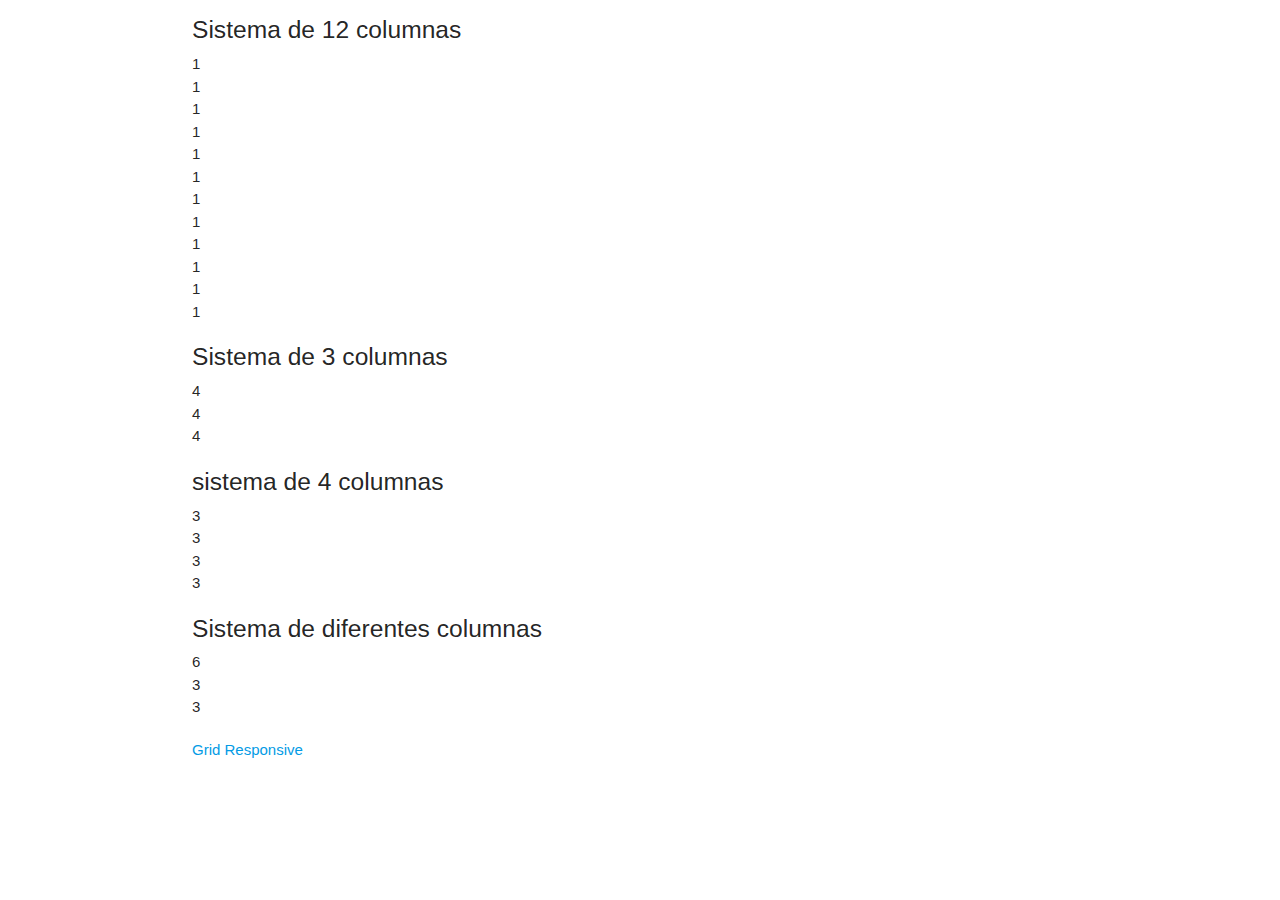
<file: javaScript/bootstrapExample.htm>
<!DOCTYPE html>
<html lang="es">
  <head>
    <meta charset="UTF-8" />
    <meta name="viewport" content="width=device-width, initial-scale=1.0" />    
     <!-- Materialize CSS -->
     <link rel="stylesheet" href="https://cdnjs.cloudflare.com/ajax/libs/materialize/1.0.0/css/materialize.min.css">
     <!-- Material Symbols -->
     <link rel="stylesheet" href="https://fonts.googleapis.com/css2?family=Material+Symbols+Outlined:opsz,wght,FILL,GRAD@20..48,100..700,0..1,-50..200">
    <link href="https://cdn.jsdelivr.net/npm/bootstrap@5.0.0-beta1/dist/css/bootstrap.min.css"
      rel="stylesheet"
      integrity="sha384-giJF6kkoqNQ00vy+HMDP7azOuL0xtbfIcaT9wjKHr8RbDVddVHyTfAAsrekwKmP1"
      crossorigin="anonymous" />

      <title>Bootstrap Fundamentos</title>
  </head>
  <body>
    <div class="container">
        <H5>Sistema de 12 columnas</H5>
      <div class="row">
        <div class="col-1 border">1</div>
        <div class="col-1 border">1</div>
        <div class="col-1 border">1</div>
        <div class="col-1 border">1</div>
        <div class="col-1 border">1</div>
        <div class="col-1 border">1</div>
        <div class="col-1 border">1</div>
        <div class="col-1 border">1</div>
        <div class="col-1 border">1</div>
        <div class="col-1 border">1</div>
        <div class="col-1 border">1</div>
        <div class="col-1 border">1</div>
      </div>
      
      <h5>Sistema de 3 columnas</h5>
      <div class="row">
        <div class="col-4 border">4</div>
        <div class="col-4 border">4</div>
        <div class="col-4 border">4</div>
      </div>
      <h5>sistema de 4 columnas</h5>
      <div class="row">
        <div class="col-3 border">3</div>
        <div class="col-3 border">3</div>
        <div class="col-3 border">3</div>
        <div class="col-3 border">3</div>
      </div>
      <h5>Sistema de diferentes columnas</h5>
      <div class="row">
        <div class="col-6 border">6</div>
        <div class="col-3 border">3</div>
        <div class="col-3 border">3</div>
      </div>

      <a href="gridresponsive.html">Grid Responsive</a>
    </div>
  </body>
</html>
</file>
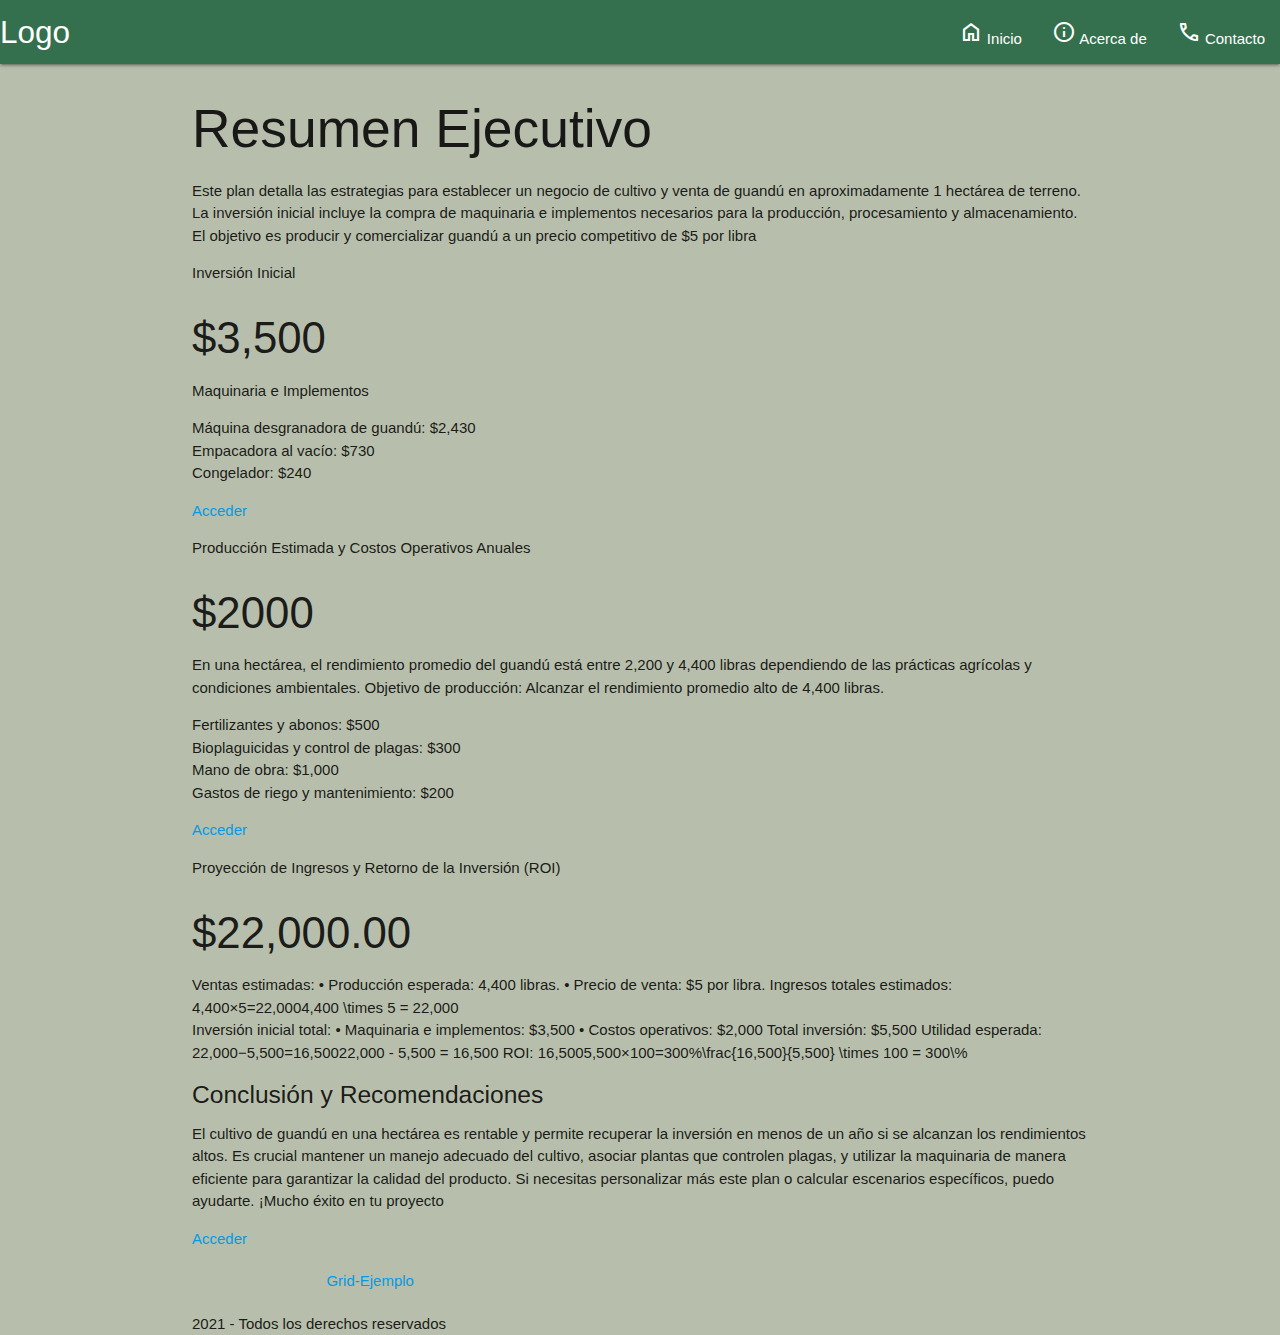
<file: javaScript/bootstrapGrid.html>
<!DOCTYPE html>
<html lang="es">
<head>
    <meta charset="UTF-8">
    <meta name="viewport" content="width=device-width, initial-scale=1.0">
    <!-- Materialize CSS -->
    <link rel="stylesheet" href="https://cdnjs.cloudflare.com/ajax/libs/materialize/1.0.0/css/materialize.min.css">
    <!-- Material Symbols -->
    <link rel="stylesheet" href="https://fonts.googleapis.com/css2?family=Material+Symbols+Outlined:opsz,wght,FILL,GRAD@20..48,100..700,0..1,-50..200">
    <link href="https://cdn.jsdelivr.net/npm/bootstrap@5.0.0-beta1/dist/css/bootstrap.min.css" rel="stylesheet" integrity="sha384-giJF6kkoqNQ00vy+HMDP7azOuL0xtbfIcaT9wjKHr8RbDVddVHyTfAAsrekwKmP1" crossorigin="anonymous">
<link rel="stylesheet" href="fundamentoStyle.css">


    <title>Bootstrap and Grid</title>
    <style>
        @media (min-width: 768px) {
            .altura {
                height: 100vh;
            }
        }
    </style>
</head>
<body>
 <!-- HEADER -->
 <my-header></my-header>
 <!--HEADER-->   
        
    <div class="container altura d-flex flex-column justify-content-center">
    
        <h2 class="text-center display-4 mb-4 mt-5 mt-md-0"> Resumen Ejecutivo</h2>
        <p class="lead text-center mb-5"> Este plan detalla las estrategias para establecer un negocio de cultivo y venta de guandú en 
            aproximadamente 1 hectárea de terreno. La inversión inicial incluye la compra de maquinaria e 
            implementos necesarios para la producción, procesamiento y almacenamiento. El objetivo es producir y
             comercializar guandú a un precio competitivo de $5 por libra</p>

        <main class="row">
            <article class="col-12 col-md-4 text-center mb-5 mb-md-0">
                <div class="border border-dark rounded rounded-3 overflow-hidden">
                    <p class="fw-bold mt-5"> Inversión Inicial</p>
                    <h3 class="display-4">$3,500</h3>
                    <p class="mt-3 font-monospace"> Maquinaria e Implementos</p>
                    <ul class="list-unstyled my-5">
                        <li>Máquina desgranadora de guandú: $2,430 </li>
                        <li> Empacadora al vacío: $730</li>
                        <li> Congelador: $240</li>
                        <!-- <li>Lorem ipsum dolor sit amet</li> -->
                    </ul>
                    <a class="bg-info text-white py-3 d-block text-decoration-none" href="#">Acceder</a>
                </div>
            </article>
            <article class="col-12 col-md-4 text-center mb-5 mb-md-0">
                <div class="border border-dark rounded rounded-3 overflow-hidden bg-dark text-white">
                    <p class="fw-bold mt-5"> Producción Estimada y Costos Operativos Anuales</p>
                    <h3 class="display-4">$2000</h3>
                    <p class="mt-3 font-monospace">En una hectárea, el rendimiento promedio del guandú está entre 2,200 y 4,400 libras dependiendo de 
                        las prácticas agrícolas y condiciones ambientales.
                         Objetivo de producción: Alcanzar el rendimiento promedio alto de 4,400 libras.</p>
                    <ul class="list-unstyled my-5">
                        <li> Fertilizantes y abonos: $500 </li>
                        <li> Bioplaguicidas y control de plagas: $300</li>
                        <li> Mano de obra: $1,000</li>
                        <li> Gastos de riego y mantenimiento: $200</li>
                    </ul>
                    <a class="bg-secondary text-white py-3 d-block text-decoration-none" href="#">Acceder</a>
                </div>
            </article>
            <article class="col-12 col-md-4 text-center">
                <div class="border border-dark rounded rounded-3 overflow-hidden">
                    <p class="fw-bold mt-5">Proyección de Ingresos y  Retorno de la Inversión (ROI) </p>
                    <h3 class="display-4">$22,000.00</h3>
                    <p class="mt-3 font-monospace"> Ventas estimadas:
                        • Producción esperada: 4,400 libras. 
                       • Precio de venta: $5 por libra. 
                       Ingresos totales estimados:
                        4,400×5=22,0004,400 \times 5 = 22,000
                        <br>
                        Inversión inicial total:
                        • Maquinaria e implementos: $3,500 
                       • Costos operativos: $2,000 
                       Total inversión: $5,500
                        Utilidad esperada:
                        22,000−5,500=16,50022,000 - 5,500 = 16,500
                        ROI: 16,5005,500×100=300%\frac{16,500}{5,500} \times 100 = 300\%</p>
                        <h5>Conclusión y Recomendaciones</h5>
                        <p> El cultivo de guandú en una hectárea es rentable y permite recuperar la inversión en menos de un año si
                            se alcanzan los rendimientos altos. Es crucial mantener un manejo adecuado del cultivo, asociar plantas
                            que controlen plagas, y utilizar la maquinaria de manera eficiente para garantizar la calidad del 
                           producto.
                            Si necesitas personalizar más este plan o calcular escenarios específicos, puedo ayudarte. ¡Mucho éxito 
                           en tu proyecto</p>
                    <!-- <ul class="list-unstyled my-5">
                        <li>Lorem, ipsum</li>
                        <li>Lorem ipsum dolor sit</li>
                        <li>Lorem, ipsum dolor</li>
                        <li>Lorem ipsum dolor sit amet</li>
                    </ul> -->
                    <a class="bg-info text-white py-3 d-block text-decoration-none" href="#">Acceder</a>
                </div>
            </article>
        </main>

        <div class="container">
            <div class="row">
                <a href="ejemplo_grid.html">Grid-Ejemplo</a>
            </div>
        </div>

        <footer class="mt-5 text-center">
            <p class="text-muted">2021 - Todos los derechos reservados</p>
        </footer>
    </div>
    <script src="https://cdnjs.cloudflare.com/ajax/libs/materialize/1.0.0/js/materialize.min.js"></script>
<script src="encabezados.js"></script>
<script src="FundamentoScript.js"></script>

</body>
</html>
</file>
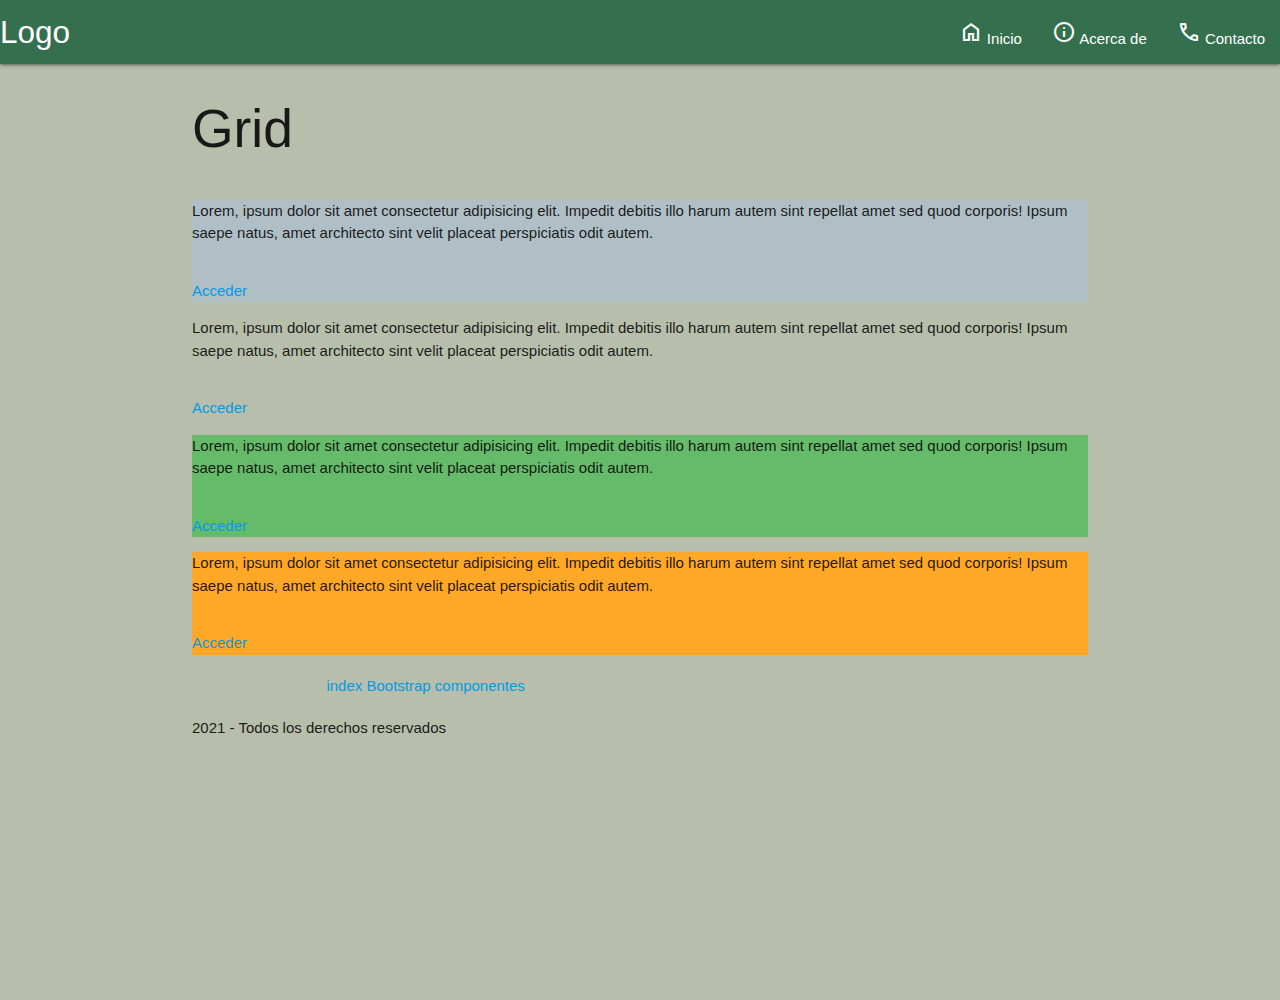
<file: javaScript/ejemplo_grid.html>
<!DOCTYPE html>
<html lang="es">
<head>
    <meta charset="UTF-8">
    <meta name="viewport" content="width=device-width, initial-scale=1.0">
    <!-- Materialize CSS -->
    <link rel="stylesheet" href="https://cdnjs.cloudflare.com/ajax/libs/materialize/1.0.0/css/materialize.min.css">
    <!-- Material Symbols -->
    <link rel="stylesheet" href="https://fonts.googleapis.com/css2?family=Material+Symbols+Outlined:opsz,wght,FILL,GRAD@20..48,100..700,0..1,-50..200">
    <link href="https://cdn.jsdelivr.net/npm/bootstrap@5.0.0-beta1/dist/css/bootstrap.min.css" rel="stylesheet" integrity="sha384-giJF6kkoqNQ00vy+HMDP7azOuL0xtbfIcaT9wjKHr8RbDVddVHyTfAAsrekwKmP1" crossorigin="anonymous">
<link rel="stylesheet" href="fundamentoStyle.css">


    <title>Bootstrap and Grid</title>
    <style>
        @media (min-width: 768px) {
            .altura {
                height: 100vh;
            }
        }
    </style>
</head>
<body>
 <!-- HEADER -->
 <my-header></my-header>
 <!--HEADER-->   
        
    <div class="container altura d-flex flex-column justify-content-center">
    <div class="row">
        <h2 class="text-center display-4 mb-4 mt-5 mt-md-0"> Grid</h2>
    </div>        
       
        <main class="row">
            <article class="col-12 col-md-3 text-center mb-5 mb-md-0">
                <div class="border border-dark rounded rounded-3 overflow-hidden  blue-grey lighten-3 text-white">
                    <div class="row">
                        <p>Lorem, ipsum dolor sit amet consectetur adipisicing elit. Impedit debitis
                             illo harum autem sint repellat amet sed quod corporis! Ipsum saepe natus,
                             amet architecto sint velit placeat perspiciatis odit autem.</p>
                    </div>                   
                    <a class="bg-info text-white py-3 d-block text-decoration-none" href="#">Acceder</a>
                </div>
            </article>
            <article class="col-12 col-md-3 text-center mb-5 mb-md-0">
                <div class="border border-dark rounded rounded-3 overflow-hidden bg-dark text-white">
                    <div class="row">
                        <p>Lorem, ipsum dolor sit amet consectetur adipisicing elit. Impedit debitis
                             illo harum autem sint repellat amet sed quod corporis! Ipsum saepe natus,
                             amet architecto sint velit placeat perspiciatis odit autem.</p>
                    </div>        
                    <a class="bg-secondary text-white py-3 d-block text-decoration-none" href="#">Acceder</a>
                </div>
            </article>
            <article class="col-12 col-md-3 text-center mb-5 mb-md-0">
                <div class="border border-dark rounded rounded-3 overflow-hidden  green lighten-1 text-white">
                    <div class="row">
                        <p>Lorem, ipsum dolor sit amet consectetur adipisicing elit. Impedit debitis
                             illo harum autem sint repellat amet sed quod corporis! Ipsum saepe natus,
                             amet architecto sint velit placeat perspiciatis odit autem.</p>
                    </div>        
                    <a class="bg-info text-white py-3 d-block text-decoration-none" href="#">Acceder</a>
                </div>
            </article>
            <article class="col-12 col-md-3 text-center mb-5 mb-md-0">
                <div class="border border-dark rounded rounded-3 overflow-hidden orange lighten-1">
                    <div class="row">
                        <p>Lorem, ipsum dolor sit amet consectetur adipisicing elit. Impedit debitis
                             illo harum autem sint repellat amet sed quod corporis! Ipsum saepe natus,
                             amet architecto sint velit placeat perspiciatis odit autem.</p>
                    </div>        
                    <a class="bg-info text-white py-3 d-block text-decoration-none" href="#">Acceder</a>
                </div>
            </article>
        </main>

        <div class="container">
            <div class="row">
                <a href="index.html">index</a>
                <a href="bootstrapComponent.html">Bootstrap componentes</a>
            </div>
        </div>
    

        <footer class="mt-5 text-center">
            <p class="text-muted">2021 - Todos los derechos reservados</p>
        </footer>
    </div>
    <script src="https://cdnjs.cloudflare.com/ajax/libs/materialize/1.0.0/js/materialize.min.js"></script>
<script src="encabezados.js"></script>
<script src="FundamentoScript.js"></script>

</body>
</html>
</file>
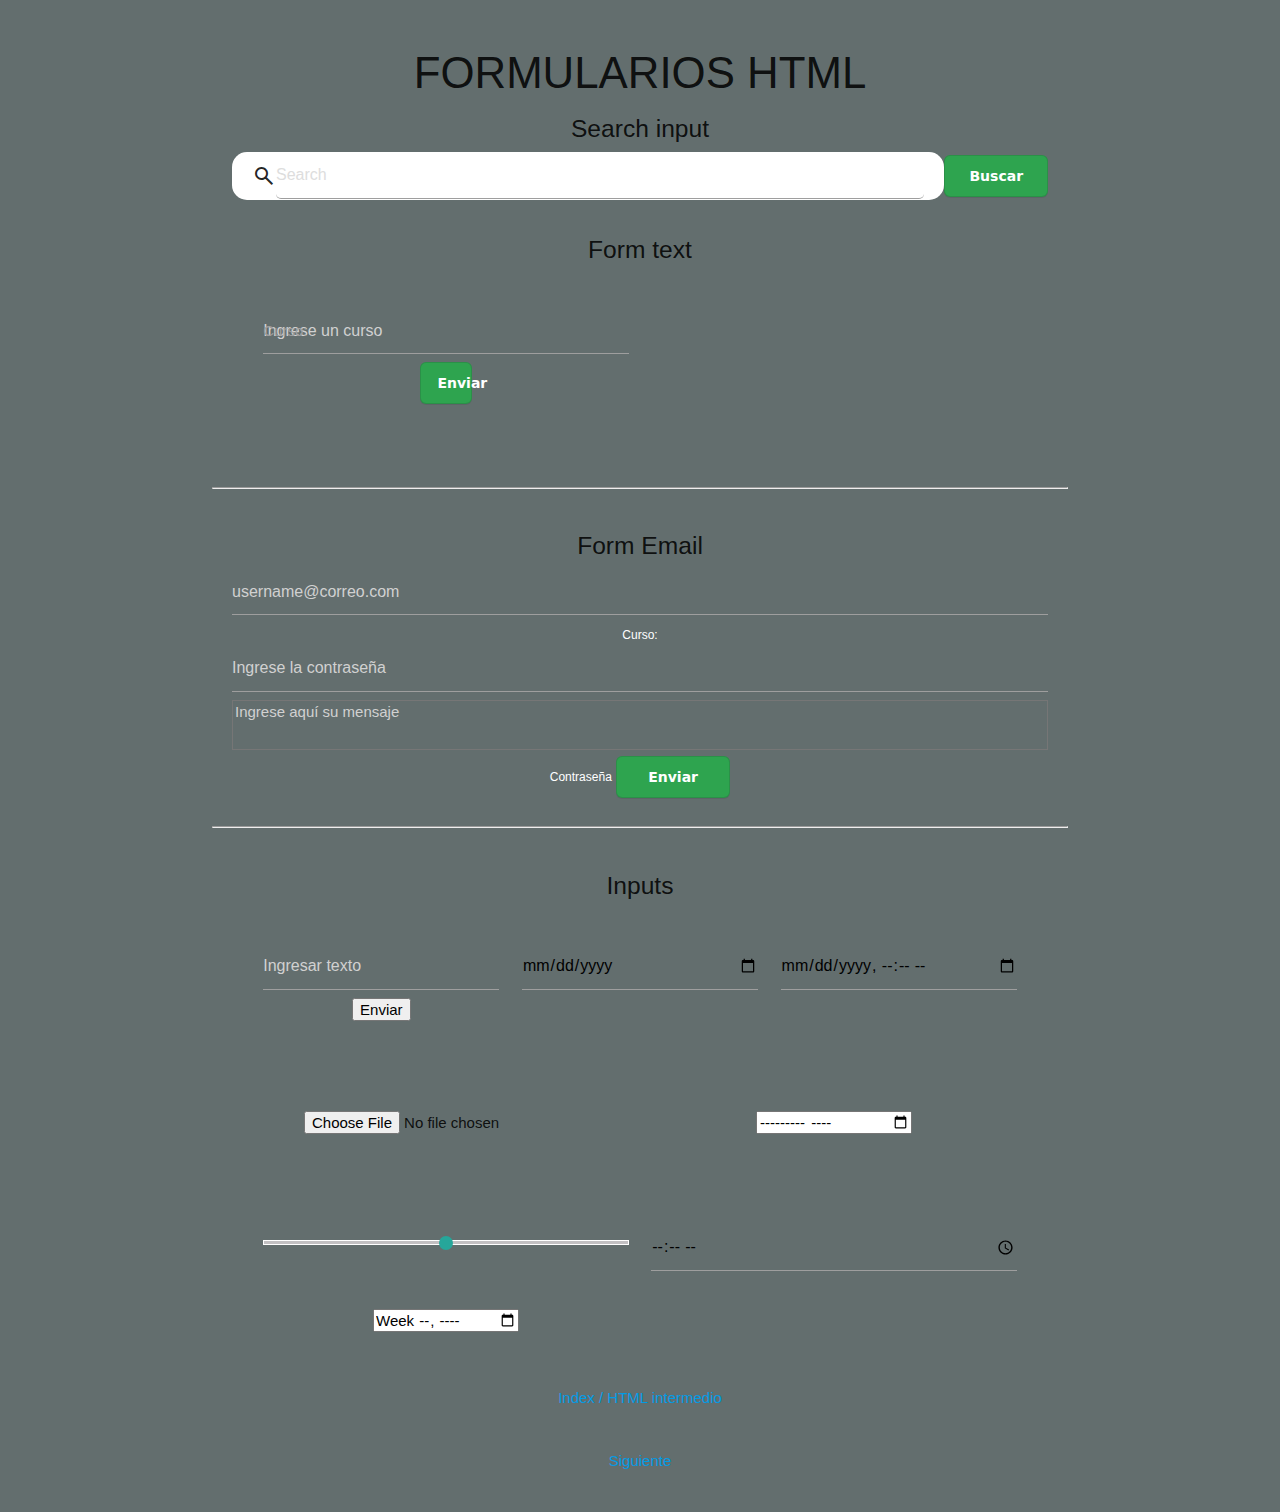
<file: javaScript/formularios.html>
<!DOCTYPE html>
<html lang="es">
  <head>
    <meta charset="utf-8">
    <meta name="viewport" content="width=device-width, initial-scale=1.0">
    <!-- Materialize CSS -->
    <link rel="stylesheet" href="https://cdnjs.cloudflare.com/ajax/libs/materialize/1.0.0/css/materialize.min.css">
    <!-- Material Symbols -->
    <link rel="stylesheet" href="https://fonts.googleapis.com/css2?family=Material+Symbols+Outlined:opsz,wght,FILL,GRAD@20..48,100..700,0..1,-50..200">
    <!-- CSS -->
    <link rel="stylesheet" href="formStyle.css">

    <title>Mi página de prueba HTML INTERMEDIO</title>
  </head>
  <body>
    <div class="container" >
    <h3>FORMULARIOS HTML</h3>

    <h5>Search input</h5>
<div class="custom_input"> 
    <div class="buscar">
    <span class="material-symbols-outlined">search</span>
    <input class="input" type="text" placeholder="Search">   
</div>      
    <button class="button-3" type="submit">Buscar</button>
</div>
<div>
    <h5>Form text</h5>
   <form action="" method="GET">  
    <div class="row">
      <div class="input-field col s6">
        <input id="curso" type="text" placeholder="Ingrese un curso" name="curso">
        <label for="curso">Curso: </label>
        <button class="button-3" type="submit">Enviar</button>
      </div>    
    </div> 
   </form>
</div>
<hr>
<div>
    <h5>Form Email</h5>
    <form action="recibir.html" method="GET">
        <input id="mail" type="email" placeholder="username@correo.com"  required>
        <label for="mail">Curso: </label>
        <input id="clave" type="password" placeholder="Ingrese la contraseña" >
        <!-- <label for="clave">Contraseña</label> -->
        <textarea id="mensaje" name="mensaje" rows="4" placeholder="Ingrese aquí su mensaje"></textarea>
        <label for="mensaje">Contraseña</label>
        <button class="button-3" type="submit">Enviar</button>
    </form>
</div>
<hr>
<div>
<h5>Inputs</h5>
<div class="row">
  <div class="input-field col s4">
    <input type="text" class="validate" placeholder="Ingresar texto">
    <input type="button" value="Enviar">   
  </div> 
  <div class="input-field col s4 ">
    <input type="date" class="validate">   
  </div>
  <div class="input-field col s4 ">    
    <input type="datetime-local" class="validate">
  </div> 
</div>
<div class="row">
  <div class="input-field col s6">
    <input type="file">
  </div>
  <div class="input-field col s6">    
    <input type="month" class="validate">
  </div>
</div>
<div class="row">
  <div class="input-field col s6">
    <input type="range" class="validate">
  </div>
  <div class="input-field col s6">    
    <input type="time" class="validate">
  </div>
  <div class="input-field col s6">
    <input type="week" class="validate">
  </div>
  
</div>
    <a href="index.html">Index /</a>
    <a href="intermedio.html"> HTML intermedio </a>   
</div>
<div>
  <a href="fundamentosCSS.html"> Siguiente </a>
</div>

</div>
<script src="script.js"></script>
  </body>
</html>
</file>
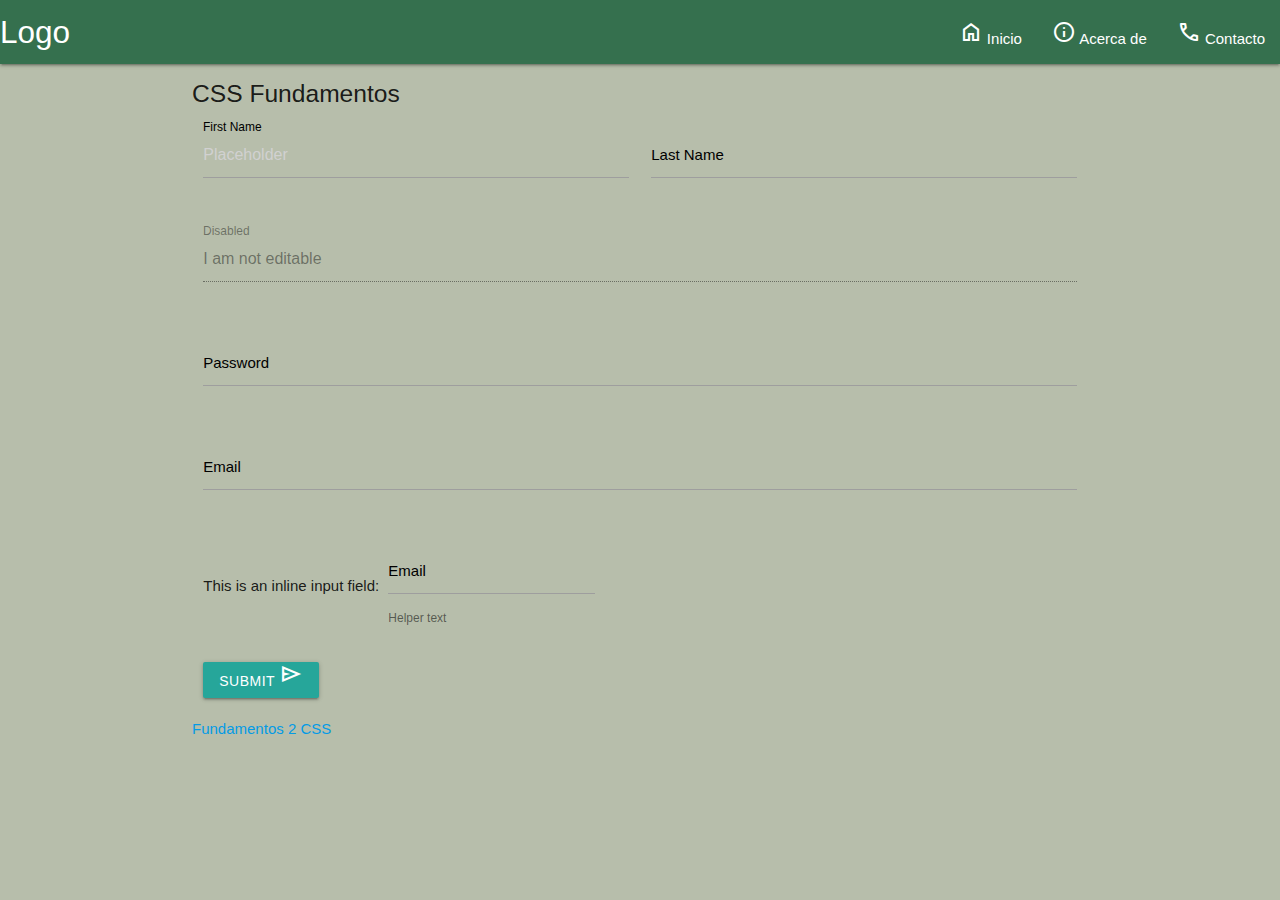
<file: javaScript/fundamentosCSS.html>
<!DOCTYPE html>
<html lang="es">
<head>
    <meta charset="UTF-8">
    <meta name="viewport" content="width=device-width, initial-scale=1.0">
    <title>FundamentosHTML</title>
    <!-- Materialize CSS -->
    <link rel="stylesheet" href="https://cdnjs.cloudflare.com/ajax/libs/materialize/1.0.0/css/materialize.min.css">
    <!-- Material Symbols -->
    <link rel="stylesheet" href="https://fonts.googleapis.com/css2?family=Material+Symbols+Outlined:opsz,wght,FILL,GRAD@20..48,100..700,0..1,-50..200">
    <!-- Mis reglas css -->
    <link rel="stylesheet" href="fundamentoStyle.css">
</head>
<body>
     <!-- HEADER -->
        <my-header></my-header>
     <!--HEADER-->   
    <div class="container">
            <h5>CSS Fundamentos</h5>

            <div class="row">
                <form class="col s12">
                  <div class="row">
                    <div class="input-field col s6">
                      <input placeholder="Placeholder" id="first_name" type="text" class="validate">
                      <label for="first_name">First Name</label>
                    </div>
                    <div class="input-field col s6">
                      <input id="last_name" type="text" class="validate">
                      <label for="last_name">Last Name</label>
                    </div>
                  </div>
                  <div class="row">
                    <div class="input-field col s12">
                      <input disabled value="I am not editable" id="disabled" type="text" class="validate">
                      <label for="disabled">Disabled</label>
                    </div>
                  </div>
                  <div class="row">
                    <div class="input-field col s12">
                      <input id="password" type="password" class="validate">
                      <label for="password">Password</label>
                    </div>
                  </div>
                  <div class="row">
                    <div class="input-field col s12">
                      <input id="email" type="email" class="validate">
                      <label for="email">Email</label>
                    </div>
                  </div>
                  <div class="row">
                    <div class="col s12">
                      This is an inline input field:
                      <div class="input-field inline">
                        <input id="email_inline" type="email" class="validate">
                        <label for="email_inline">Email</label>
                        <span class="helper-text" data-error="wrong" data-success="right">Helper text</span>
                      </div>
                    </div>
                  </div>
                  <button class="btn waves-effect waves-light" type="submit" name="action">Submit
                    <span class="material-symbols-outlined">send</span>
                    <!-- <i class="material-icons right">send</i> -->
                  </button>
                </form>
              </div>
              <a href="fundamentosDos.html">Fundamentos 2 CSS</a>
    

    </div>
    <!-- Materialize JavaScript -->
    <script src="https://cdnjs.cloudflare.com/ajax/libs/materialize/1.0.0/js/materialize.min.js"></script>

    <!-- Mis Script js -->
    <script src="FundamentoScript.js"></script>
    <script src="encabezados.js"></script>
</body>
</html>
</file>
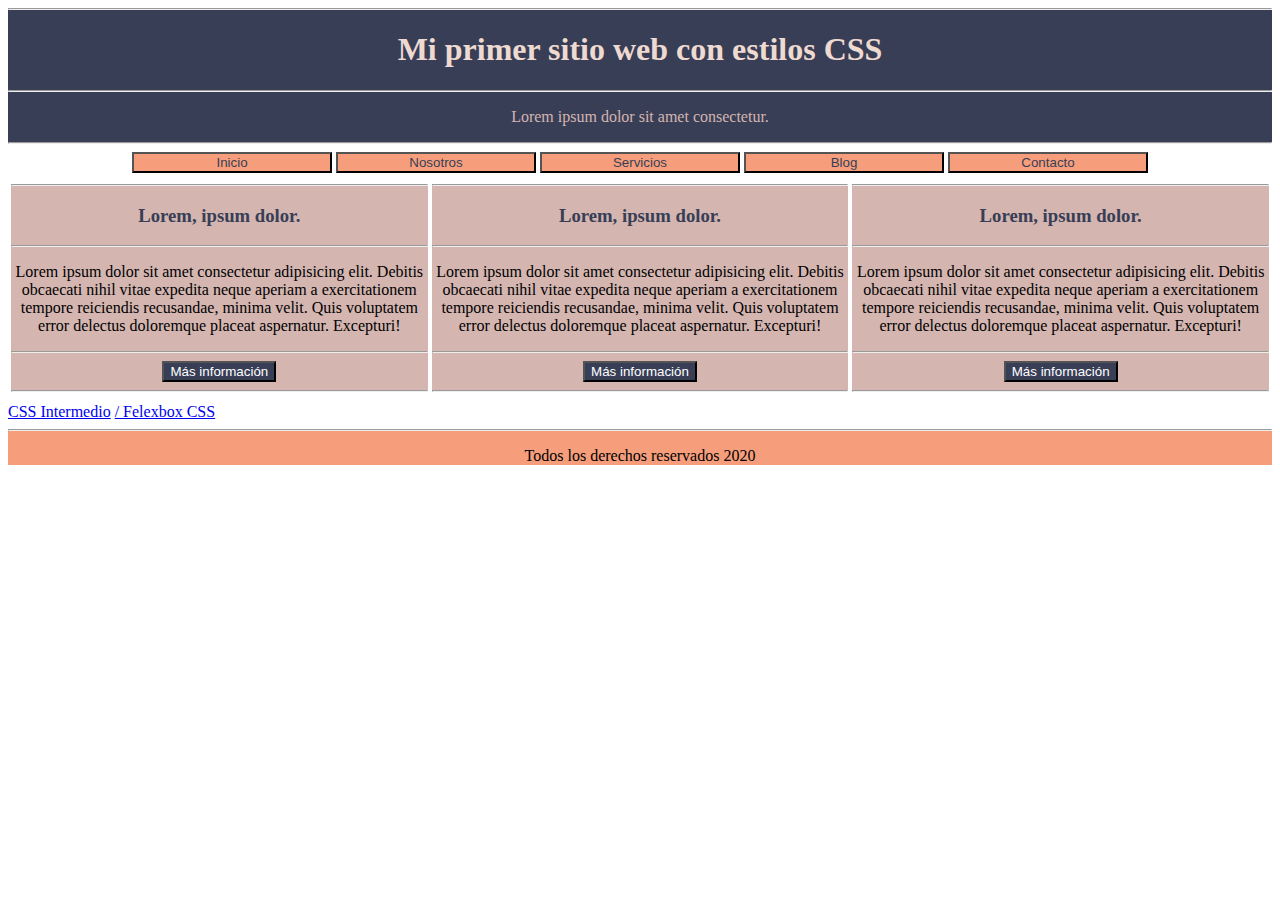
<file: javaScript/fundamentosDos.html>
<!DOCTYPE html>
<html lang="es">

<head>
    <meta charset="UTF-8">
    <meta name="viewport" content="width=device-width, initial-scale=1.0">
    <title>Mi primer sitio web con CSS</title>
    <link rel="stylesheet" href="estilos.css">
</head>

<body>
    <!-- agregar secciones -->
    <header class="bg-primary text-center">
        <hr>
        <h1 class="text-light">Mi primer sitio web con estilos CSS</h1>
        <hr class="bg-primary">
        <p class="text-info">Lorem ipsum dolor sit amet consectetur.</p>
        <hr>
    </header>

    <!-- navbar -->
    <nav class="text-center">
        <button class="w-200 bg-secondary text-primary">Inicio</button>
        <button class="w-200 bg-secondary text-primary">Nosotros</button>
        <button class="w-200 bg-secondary text-primary">Servicios</button>
        <button class="w-200 bg-secondary text-primary">Blog</button>
        <button class="w-200 bg-secondary text-primary">Contacto</button>
    </nav>
    <!-- navbar -->

    <!-- main -->
    <main>
        <table>
            <tr>
                <td>
                    <div class="bg-info">
                        <hr>
                        <h3 class="text-center text-primary">Lorem, ipsum dolor.</h3>
                        <hr>
                        <p class="text-center">
                            Lorem ipsum dolor sit amet consectetur adipisicing elit. Debitis obcaecati nihil vitae
                            expedita neque aperiam a exercitationem tempore reiciendis recusandae, minima velit. Quis
                            voluptatem error delectus doloremque placeat aspernatur. Excepturi!
                        </p>
                        <hr>
                        <div class="text-center">
                            <button class="bg-primary text-white">Más información</button>
                        </div>
                        <hr>
                    </div>
                </td>
                <td>
                    <div class="bg-info">
                        <hr>
                        <h3 class="text-center text-primary">Lorem, ipsum dolor.</h3>
                        <hr>
                        <p class="text-center">
                            Lorem ipsum dolor sit amet consectetur adipisicing elit. Debitis obcaecati nihil vitae
                            expedita neque aperiam a exercitationem tempore reiciendis recusandae, minima velit. Quis
                            voluptatem error delectus doloremque placeat aspernatur. Excepturi!
                        </p>
                        <hr>
                        <div class="text-center">
                            <button class="bg-primary text-white">Más información</button>
                        </div>
                        <hr>
                    </div>
                </td>
                <td>
                    <div class="bg-info">
                        <hr>
                        <h3 class="text-center text-primary">Lorem, ipsum dolor.</h3>
                        <hr>
                        <p class="text-center">
                            Lorem ipsum dolor sit amet consectetur adipisicing elit. Debitis obcaecati nihil vitae
                            expedita neque aperiam a exercitationem tempore reiciendis recusandae, minima velit. Quis
                            voluptatem error delectus doloremque placeat aspernatur. Excepturi!
                        </p>
                        <hr>
                        <div class="text-center">
                            <button class="bg-primary text-white">Más información</button>
                        </div>
                        <hr>
                    </div>
                </td>
            </tr>
        </table>

        <a href="cssIntermedio.html"> CSS Intermedio</a>
        <a href="cssFlexBox.html"> / Felexbox CSS</a>

    </main>
    <!-- main -->

    <!-- pie de página -->
    <footer class="bg-secondary text-center">
        <hr>
        <p>Todos los derechos reservados 2020</p>
    </footer>

   
</body>

</html>
</file>
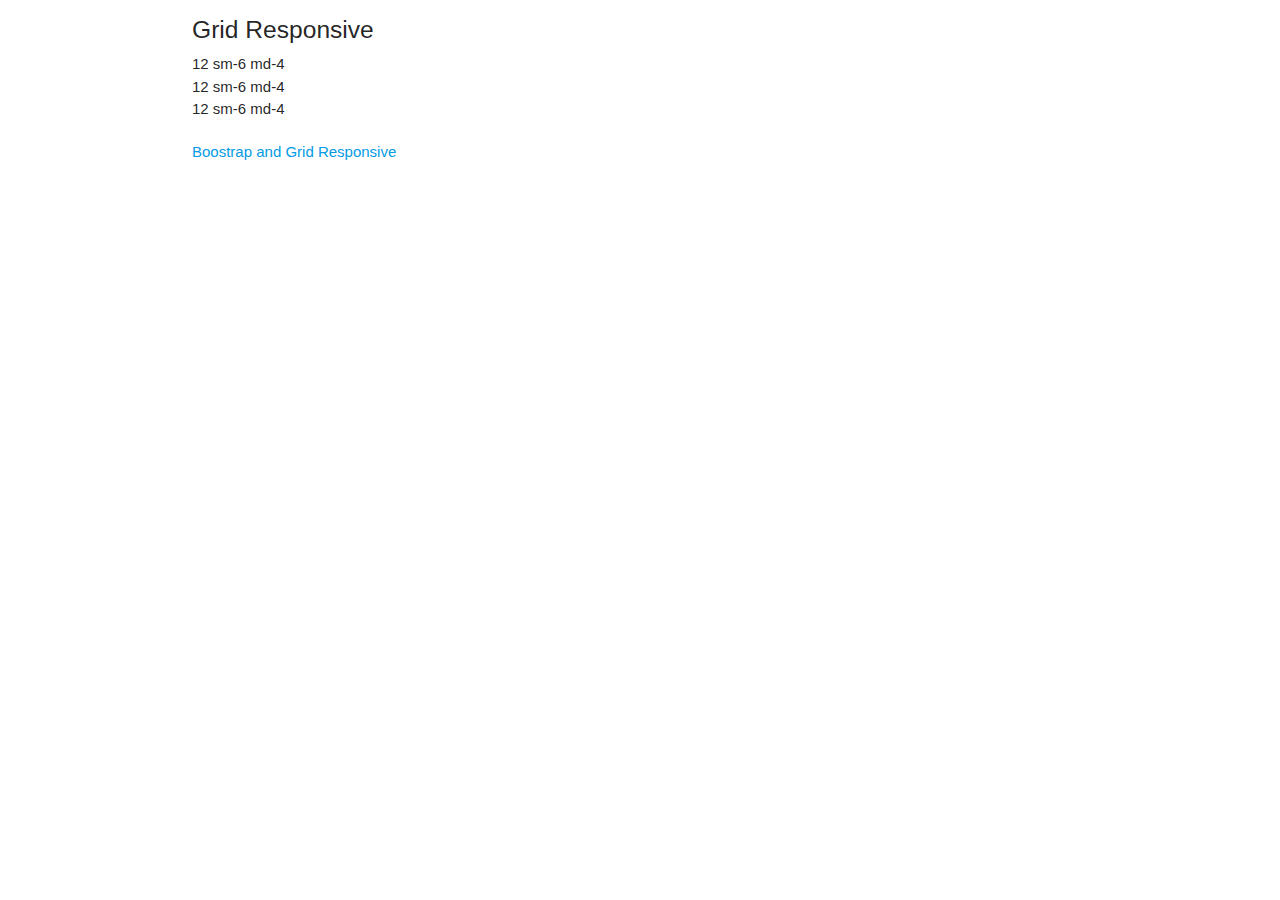
<file: javaScript/gridresponsive.html>
<!DOCTYPE html>
<html lang="es">
  <head>
    <meta charset="UTF-8" />
    <meta name="viewport" content="width=device-width, initial-scale=1.0" />    
     <!-- Materialize CSS -->
     <link rel="stylesheet" href="https://cdnjs.cloudflare.com/ajax/libs/materialize/1.0.0/css/materialize.min.css">
     <!-- Material Symbols -->
     <link rel="stylesheet" href="https://fonts.googleapis.com/css2?family=Material+Symbols+Outlined:opsz,wght,FILL,GRAD@20..48,100..700,0..1,-50..200">
    <link href="https://cdn.jsdelivr.net/npm/bootstrap@5.0.0-beta1/dist/css/bootstrap.min.css"
      rel="stylesheet"
      integrity="sha384-giJF6kkoqNQ00vy+HMDP7azOuL0xtbfIcaT9wjKHr8RbDVddVHyTfAAsrekwKmP1"
      crossorigin="anonymous" />

      <title>Grid Responsive</title>
  </head>
  <body>
    <div class="container">
        <H5>Grid Responsive</H5>
        <div class="row">
            <div class="col-12 col-sm-6 col-md-4 border">12 sm-6 md-4</div>
            <div class="col-12 col-sm-6 col-md-4 border">12 sm-6 md-4</div>
            <div class="col-12 col-sm-12 col-md-4 border">12 sm-6 md-4</div>
          </div>

      <a href="bootstrapGrid.html"> Boostrap and Grid Responsive</a>
    </div>
  </body>
</html>
</file>
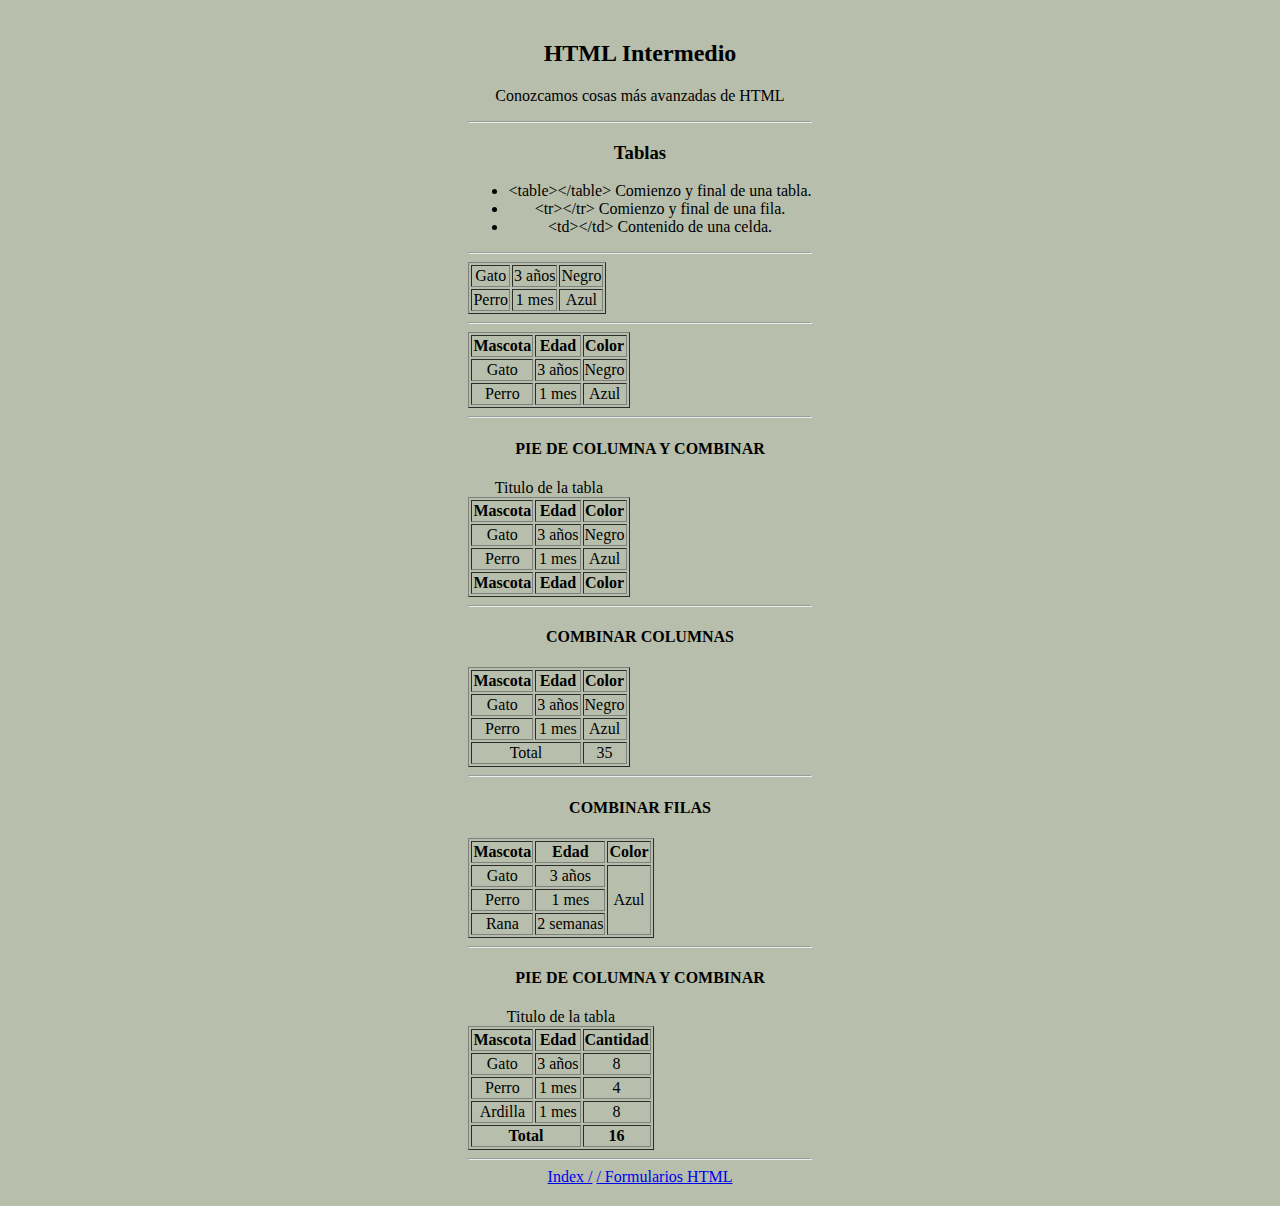
<file: javaScript/intermedio.html>
<!DOCTYPE html>
<html lang="es">
  <head>
    <meta charset="utf-8">
    <meta name="viewport" content="width=device-width, initial-scale=1.0">
   <!-- CSS -->
    <link rel="stylesheet" href="styles.css">


    <title>Mi página de prueba HTML INTERMEDIO</title>
  </head>
  <body>
    <div>
        <H2>HTML Intermedio</H2>
        <p>Conozcamos cosas más avanzadas de HTML</p>
        
        <hr>
        <h3>Tablas</h3>
        <ul>
            <li>&lt;table&gt;&lt;/table&gt; Comienzo y final de una tabla.</li>
            <li>&lt;tr&gt;&lt;/tr&gt; Comienzo y final de una fila.</li>
            <li>&lt;td&gt;&lt;/td&gt; Contenido de una celda.</li>
        </ul>
        <hr>
        <table border='1'>
            <tr>
                <td>Gato</td>
                <td>3 años</td>
                <td>Negro</td>
            </tr>
            <tr>
                <td>Perro</td>
                <td>1 mes</td>
                <td>Azul</td>
            </tr>
        </table>
        <hr>
        <table border='1'>
            <tr>
                <th>Mascota</th>
                <th>Edad</th>
                <th>Color</th>
            </tr>
            <tr>
                <td>Gato</td>
                <td>3 años</td>
                <td>Negro</td>
            </tr>
            <tr>
                <td>Perro</td>
                <td>1 mes</td>
                <td>Azul</td>
            </tr>
        </table>
    
        <hr>
        <h4>PIE DE COLUMNA Y COMBINAR </h4>
        <table border='1'>
            <caption>Titulo de la tabla</caption>
            <!-- Encabezado -->
            <thead>
                <tr>
                    <th>Mascota</th>
                    <th>Edad</th>
                    <th>Color</th>
                </tr>
            </thead>
            <!-- Pie de tabla -->
            <tfoot>
                <tr>
                    <th>Mascota</th>
                    <th>Edad</th>
                    <th>Color</th>
                </tr>
            </tfoot>
            <!-- contenido -->
            <tbody>
                <tr>
                    <td>Gato</td>
                    <td>3 años</td>
                    <td>Negro</td>
                </tr>
                <tr>
                    <td>Perro</td>
                    <td>1 mes</td>
                    <td>Azul</td>
                </tr>
            </tbody>
        </table>
    
        <hr>
        <h4>COMBINAR COLUMNAS</h4>
        <table border='1'>
            <thead>
                <tr>
                    <th>Mascota</th>
                    <th>Edad</th>
                    <th>Color</th>
                </tr>
            </thead>
            <tbody>
                <tr>
                    <td>Gato</td>
                    <td>3 años</td>
                    <td>Negro</td>
                </tr>
                <tr>
                    <td>Perro</td>
                    <td>1 mes</td>
                    <td>Azul</td>
                </tr>
                <tr>
                    <td colspan="2">Total</td>
                    <td>35</td>
                </tr>
            </tbody>
        </table>
    
        <hr>
        <h4>COMBINAR FILAS</h4>
        <table border='1'>
            <thead>
                <tr>
                    <th>Mascota</th>
                    <th>Edad</th>
                    <th>Color</th>
                </tr>
            </thead>
            <tbody>
                <tr>
                    <td>Gato</td>
                    <td>3 años</td>
                    <td rowspan="3">Azul</td>
                    <!-- <td>Negro</td> -->
                </tr>
                <tr>
                    <td>Perro</td>
                    <td>1 mes</td>
                    <!-- <td>Blanco</td> -->
                </tr>
                <tr>
                    <td>Rana</td>
                    <td>2 semanas</td>
                    <!-- <td>Amarillo</td> -->
                </tr>
            </tbody>
        </table>
    
        <hr>
        <h4>PIE DE COLUMNA Y COMBINAR </h4>
        <table border='1'>
            <caption>Titulo de la tabla</caption>
            <!-- Encabezado -->
            <thead>
                <tr>
                    <th>Mascota</th>
                    <th>Edad</th>
                    <th>Cantidad</th>
                </tr>
            </thead>
            <!-- Pie de tabla -->
            <tfoot>
                <tr>
                    <th colspan="2">Total</th>
                    <th>16</th>
                    <!-- <th>Edad</th>
                <th>Color</th> -->
                </tr>
            </tfoot>
            <!-- contenido -->
            <tbody>
                <tr>
                    <td>Gato</td>
                    <td>3 años</td>
                    <td>8</td>
                </tr>
                <tr>
                    <td>Perro</td>
                    <td>1 mes</td>
                    <td>4</td>
                </tr>
                <tr>
                    <td>Ardilla</td>
                    <td>1 mes</td>
                    <td>8</td>
                </tr>
            </tbody>
        </table>
    <hr>
    <a href="index.html">Index /</a>
    <a href="formularios.html"> / Formularios HTML </a>
    </div>
  </body>
</html>
</file>
<file: javaScript/fundamentoStyle.css>
body {
    /* background: linear-gradient(#f7f7f7, #184321); */
    background-color: #b7beab;
}
nav{
    background-color: #35704e;
}


  /* label color */
  .input-field label {
    color: #000;
  }
  /* label focus color */
  .input-field input[type=text]:focus + label {
    color: #000;
  }
  /* label underline focus color */
  .input-field input[type=text]:focus {
    border-bottom: 1px solid #000;
    box-shadow: 0 1px 0 0 #000;
  }
  /* valid color */
  .input-field input[type=text].valid {
    border-bottom: 1px solid #000;
    box-shadow: 0 1px 0 0 #000;
  }
  /* invalid color */
  .input-field input[type=text].invalid {
    border-bottom: 1px solid #000;
    box-shadow: 0 1px 0 0 #000;
  }
  /* icon prefix focus color */
  .input-field .prefix.active {
    color: #000;
  }
</file>
<file: javaScript/formStyle.css>
body {
    /* background: linear-gradient(#f7f7f7, #184321); */
    background-color: #636e6e;
    margin: 0 auto;
    display: flex;
    justify-content: center;
    align-items: center;    
    flex-direction: column;
}

div {
    
    text-align: center;  
    padding: 20px;
}
label{
    color: white;
}


.img1-style{
    width: 500px;
    height: 400px;
}

.intermedio{
    text-align: center;
}

#mensaje{
    width: 100%;
    min-height: 50px;
    resize: none;
    overflow-y: hidden;
}


/*//////////////////////////////////////////////////////////*/
/*//////////////////////////////////////////////////////////*/
/* CSS button class*/
.button-3 {
  width: 40%;
  appearance: none;
  background-color: #2ea44f;
  border: 1px solid rgba(27, 31, 35, .15);
  border-radius: 6px;
  box-shadow: rgba(27, 31, 35, .1) 0 1px 0;
  box-sizing: border-box;
  color: #fff;
  cursor: pointer;
  display: inline-block;
  font-family: -apple-system,system-ui,"Segoe UI",Helvetica,Arial,sans-serif,"Apple Color Emoji","Segoe UI Emoji";
  font-size: 14px;
  font-weight: 600;
  line-height: 20px;
  padding: 6px 16px;
  position: relative;
  text-align: center;
  text-decoration: none;
  touch-action: manipulation;
  vertical-align: middle;
  white-space: nowrap;
}

.button-3:focus:not(:focus-visible):not(.focus-visible) {
  box-shadow: none;
  outline: none;
}

.button-3:hover {
  background-color: #2c974b;
}

.button-3:focus {
  box-shadow: rgba(46, 164, 79, .4) 0 0 0 3px;
  outline: none;
}

.button-3:disabled {
  background-color: #94d3a2;
  border-color: rgba(27, 31, 35, .1);
  color: rgba(255, 255, 255, .8);
  cursor: default;
}

.button-3:active {
  background-color: #298e46;
  box-shadow: rgba(20, 70, 32, .2) 0 1px 0 inset;
}

/*//////////////////////////////////////////////////////////*/
/*//////////////////////////////////////////////////////////*/
/*search input*/

.custom_input {
	display: flex;
	align-items: center;
	position: relative;
	max-width: 100%;
    height: 48px;
}

.buscar{
    border-radius: 15px;
    background-color: white;
    width: 100%;
    display: flex;
	align-items: center;
	position: relative;
	max-width: 100%;
    height: 48px;
}

.input {    
	font-size: 18px;
	padding: 5px 10px;
	width: 100%;
    height: 42px;
	padding-left: 35px;
	outline: none;
	background: #FFFFFF !important;
	color: #000000;
	border: 1px solid #C4D1EB;
	border-radius: 5px !important;
	box-shadow: 3px 3px 2px 0px #070707;
	transition: .3s ease;
    margin: 0 auto !important;
}

.input:focus {
	background: #F2F2F2;
	border: 1px solid #5A7EC7;
	border-radius: 10px;
}

.input::placeholder {
	color: #DDDDDD;
}

.svg_icon {
	position: absolute;
	left: 10px;
	fill: #4660DC;
	width: 18px;
	height: 18px;
}


/* Small only */
@media screen and (max-width: 39.9375em) {}

/* Medium and up */
@media screen and (min-width: 40em) {}

/* Medium only */
@media screen and (min-width: 40em) and (max-width: 63.9375em) {
    .button-3 {
        width: 14%;
        height: 42px;
    }
}

/* Large and up */
@media screen and (min-width: 64em) {
    .button-3 {
        width: 14%;
        height: 42px;
    }
}

/* Large only */
@media screen and (min-width: 64em) and (max-width: 74.9375em) {
    .button-3 {
        width: 14%;
        height: 42px;
    }

}
</file>
<file: javaScript/estilos.css>
/* 
https://colorhunt.co/palette/191657 
*/

/* 
primary: #383e56
secondary: #f69e7b 
light: #eedad1
info: #d4b5b0
*/


.bg-primary {
    background-color: #383e56;
}

.bg-secondary {
    background-color: #f69e7b;
}

.bg-light {
    background-color: #eedad1;
}

.bg-info {
    background-color: #d4b5b0;
}

.text-primary {
    color: #383e56;
}

.text-secondary {
    color: #f69e7b;
}

.text-light {
    color: #eedad1;
}

.text-info {
    color: #d4b5b0;
}

.text-white {
    color: #fff;
}

.text-center {
    text-align: center;
}

.w-200 {
    width: 200px;
}
</file>
<file: javaScript/styles.css>
body {
    /* background: linear-gradient(#f7f7f7, #184321); */
    background-color: #b7beab;
    margin: 0 auto;
    display: flex;
    justify-content: center;
    align-items: center;    
    flex-direction: column;
}

div {
    
    text-align: center;  
    padding: 20px;
}
label{
    color: white;
}


.img1-style{
    width: 500px;
    height: 400px;
}

.intermedio{
    text-align: center;
}

#mensaje{
    width: 100%;
    min-height: 50px;
    resize: none;
    overflow-y: hidden;
}


/*//////////////////////////////////////////////////////////*/
/*//////////////////////////////////////////////////////////*/
/* CSS button class*/
.button-3 {
  width: 40%;
  appearance: none;
  background-color: #2ea44f;
  border: 1px solid rgba(27, 31, 35, .15);
  border-radius: 6px;
  box-shadow: rgba(27, 31, 35, .1) 0 1px 0;
  box-sizing: border-box;
  color: #fff;
  cursor: pointer;
  display: inline-block;
  font-family: -apple-system,system-ui,"Segoe UI",Helvetica,Arial,sans-serif,"Apple Color Emoji","Segoe UI Emoji";
  font-size: 14px;
  font-weight: 600;
  line-height: 20px;
  padding: 6px 16px;
  position: relative;
  text-align: center;
  text-decoration: none;
  touch-action: manipulation;
  vertical-align: middle;
  white-space: nowrap;
}

.button-3:focus:not(:focus-visible):not(.focus-visible) {
  box-shadow: none;
  outline: none;
}

.button-3:hover {
  background-color: #2c974b;
}

.button-3:focus {
  box-shadow: rgba(46, 164, 79, .4) 0 0 0 3px;
  outline: none;
}

.button-3:disabled {
  background-color: #94d3a2;
  border-color: rgba(27, 31, 35, .1);
  color: rgba(255, 255, 255, .8);
  cursor: default;
}

.button-3:active {
  background-color: #298e46;
  box-shadow: rgba(20, 70, 32, .2) 0 1px 0 inset;
}

/*//////////////////////////////////////////////////////////*/
/*//////////////////////////////////////////////////////////*/
/*search input*/

.custom_input {
	display: flex;
	align-items: center;
	position: relative;
	max-width: 100%;
    height: 48px;
}

.buscar{
    border-radius: 15px;
    background-color: white;
    width: 100%;
    display: flex;
	align-items: center;
	position: relative;
	max-width: 100%;
    height: 48px;
}

.input {    
	font-size: 18px;
	padding: 5px 10px;
	width: 100%;
    height: 42px;
	padding-left: 35px;
	outline: none;
	background: #FFFFFF !important;
	color: #000000;
	border: 1px solid #C4D1EB;
	border-radius: 5px !important;
	box-shadow: 3px 3px 2px 0px #070707;
	transition: .3s ease;
    margin: 0 auto !important;
}

.input:focus {
	background: #F2F2F2;
	border: 1px solid #5A7EC7;
	border-radius: 10px;
}

.input::placeholder {
	color: #DDDDDD;
}

.svg_icon {
	position: absolute;
	left: 10px;
	fill: #4660DC;
	width: 18px;
	height: 18px;
}


/* Small only */
@media screen and (max-width: 39.9375em) {}

/* Medium and up */
@media screen and (min-width: 40em) {}

/* Medium only */
@media screen and (min-width: 40em) and (max-width: 63.9375em) {
    .button-3 {
        width: 14%;
        height: 42px;
    }
}

/* Large and up */
@media screen and (min-width: 64em) {
    .button-3 {
        width: 14%;
        height: 42px;
    }
}

/* Large only */
@media screen and (min-width: 64em) and (max-width: 74.9375em) {
    .button-3 {
        width: 14%;
        height: 42px;
    }

}
</file>
